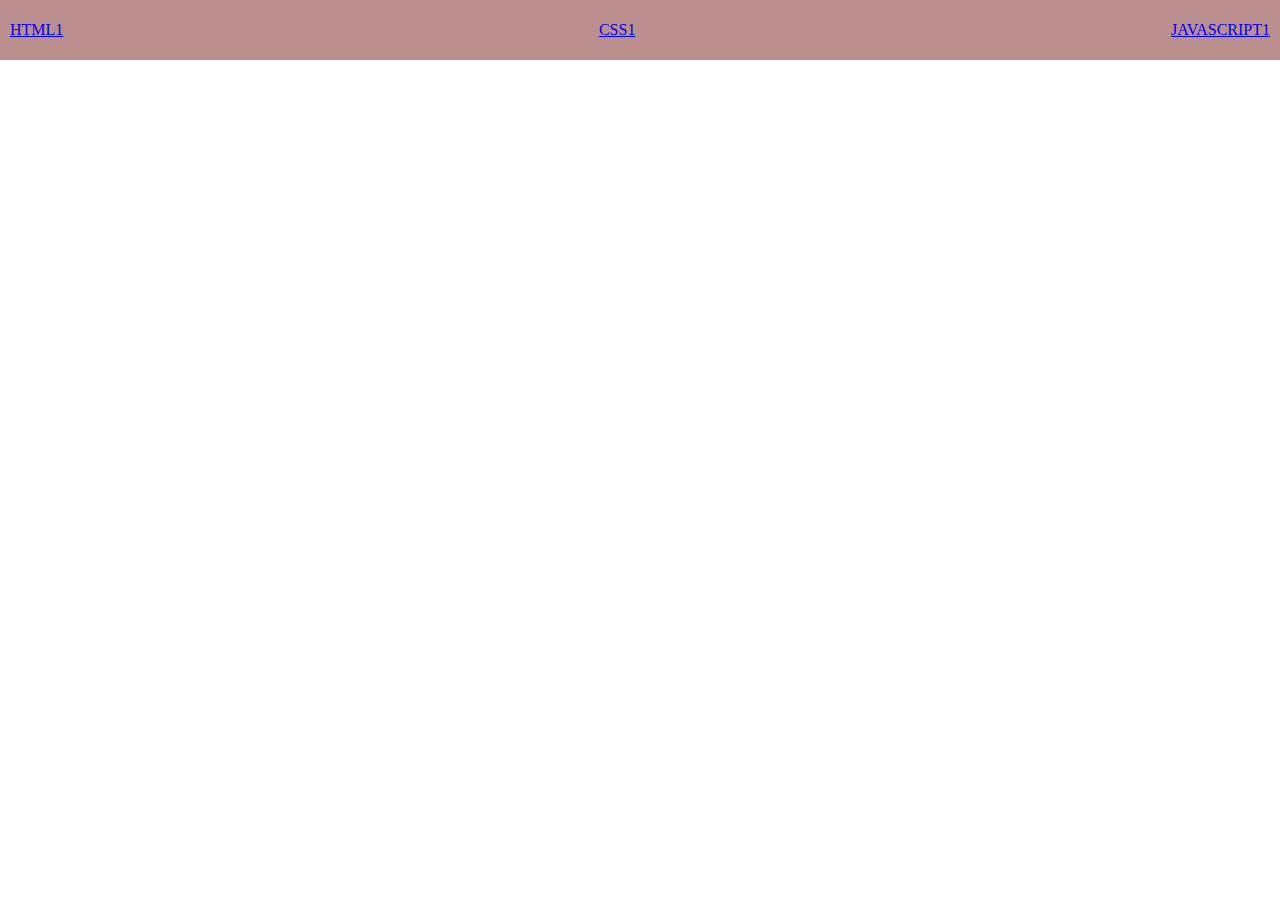
<file: index.html>
<!DOCTYPE html>
<html>
  <head>
    <meta http-equiv="content-type" content="text/html; charset=utf-8" />
    <title>สอน JavaScript</title>
    <link rel="stylesheet" href="style.css" type="text/css" media="all" />
    <script src="main.js"></script>
  </head>
  <body>
    <div class="t">
      <div class="tc">
        <a href="สรุป/HTML1.html">HTML1</a>
      </div>
      <div class="ct">
        <a href="สรุป/CSS1.html">CSS1</a>
      </div>
      <div class="tcct">
        <a href="สรุป/JAVASCRIPT1.html">JAVASCRIPT1</a>
      </div>
    </div>
  </body>
</html>
</file>
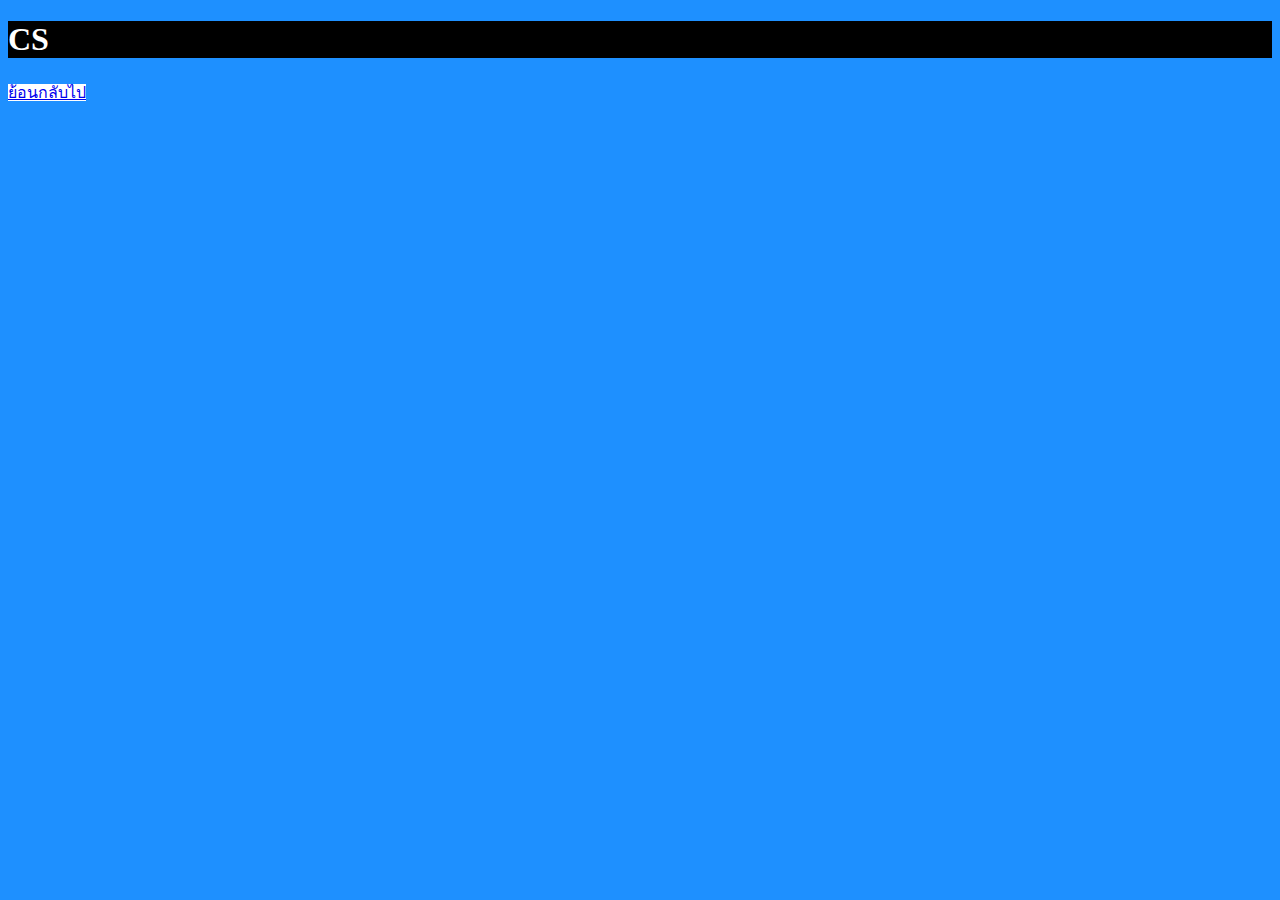
<file: สรุป/CSS1.html>
<!DOCTYPE html>
<html class="CSS1">
  <head>
    <meta http-equiv="content-type" content="text/html; charset=utf-8" />
    <title>Title</title>
    <link rel="stylesheet" href="รวม.css" type="text/css" media="all" />
  </head>
  <body>
    <h1>CS</h1>
    <a href="../index.html">ย้อนกลับไป</a>
  </body>
</html>
</file>
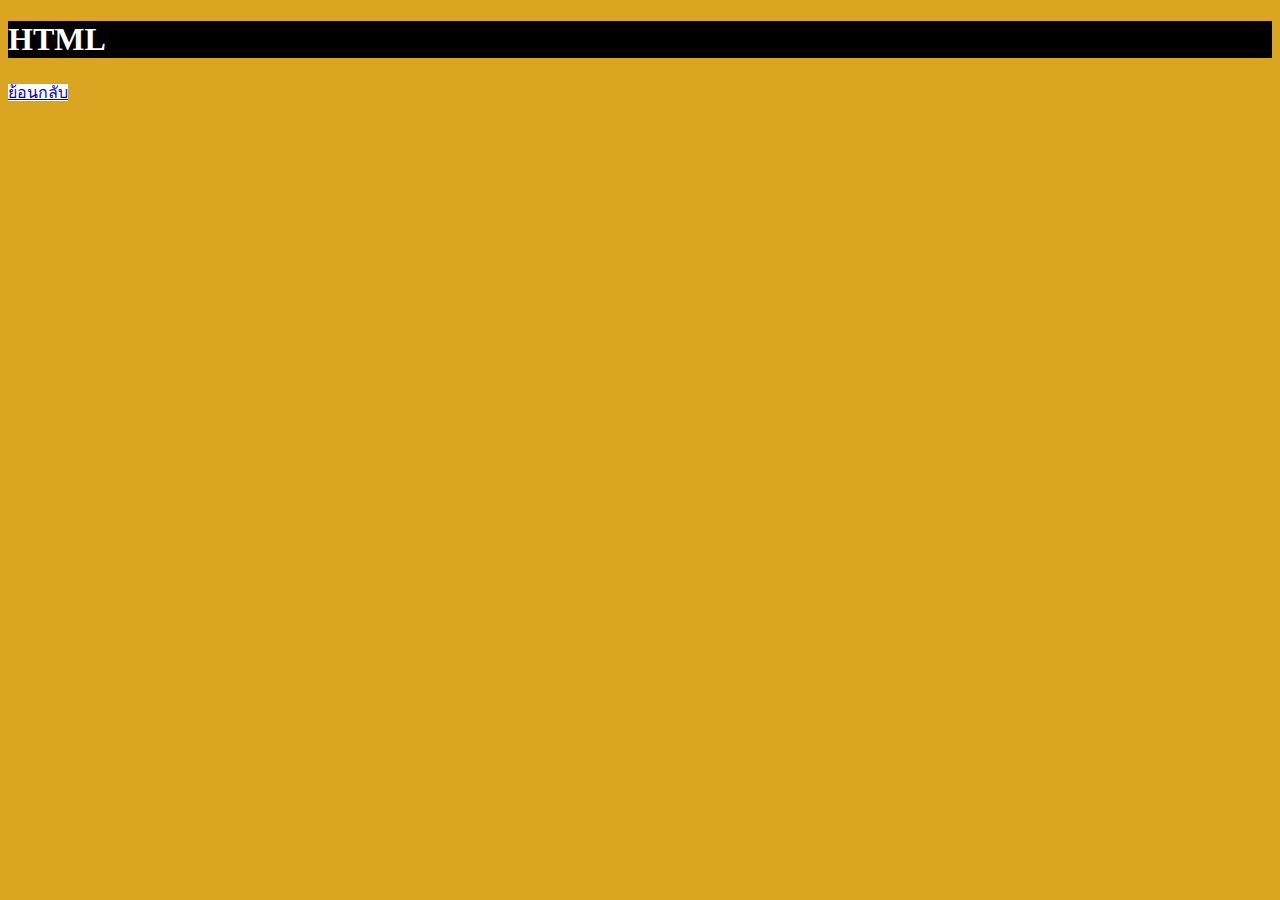
<file: สรุป/HTML1.html>
<!DOCTYPE html>
<html class="HTML1">
  <head>
    <meta http-equiv="content-type" content="text/html; charset=utf-8" />
    <title>Title</title>
    <link rel="stylesheet" href="รวม.css" type="text/css" media="all" />
  </head>
  <body>
    <h1>HTML</h1>
    <a href="../index.html">ย้อนกลับ</a>
  </body>
</html>
</file>
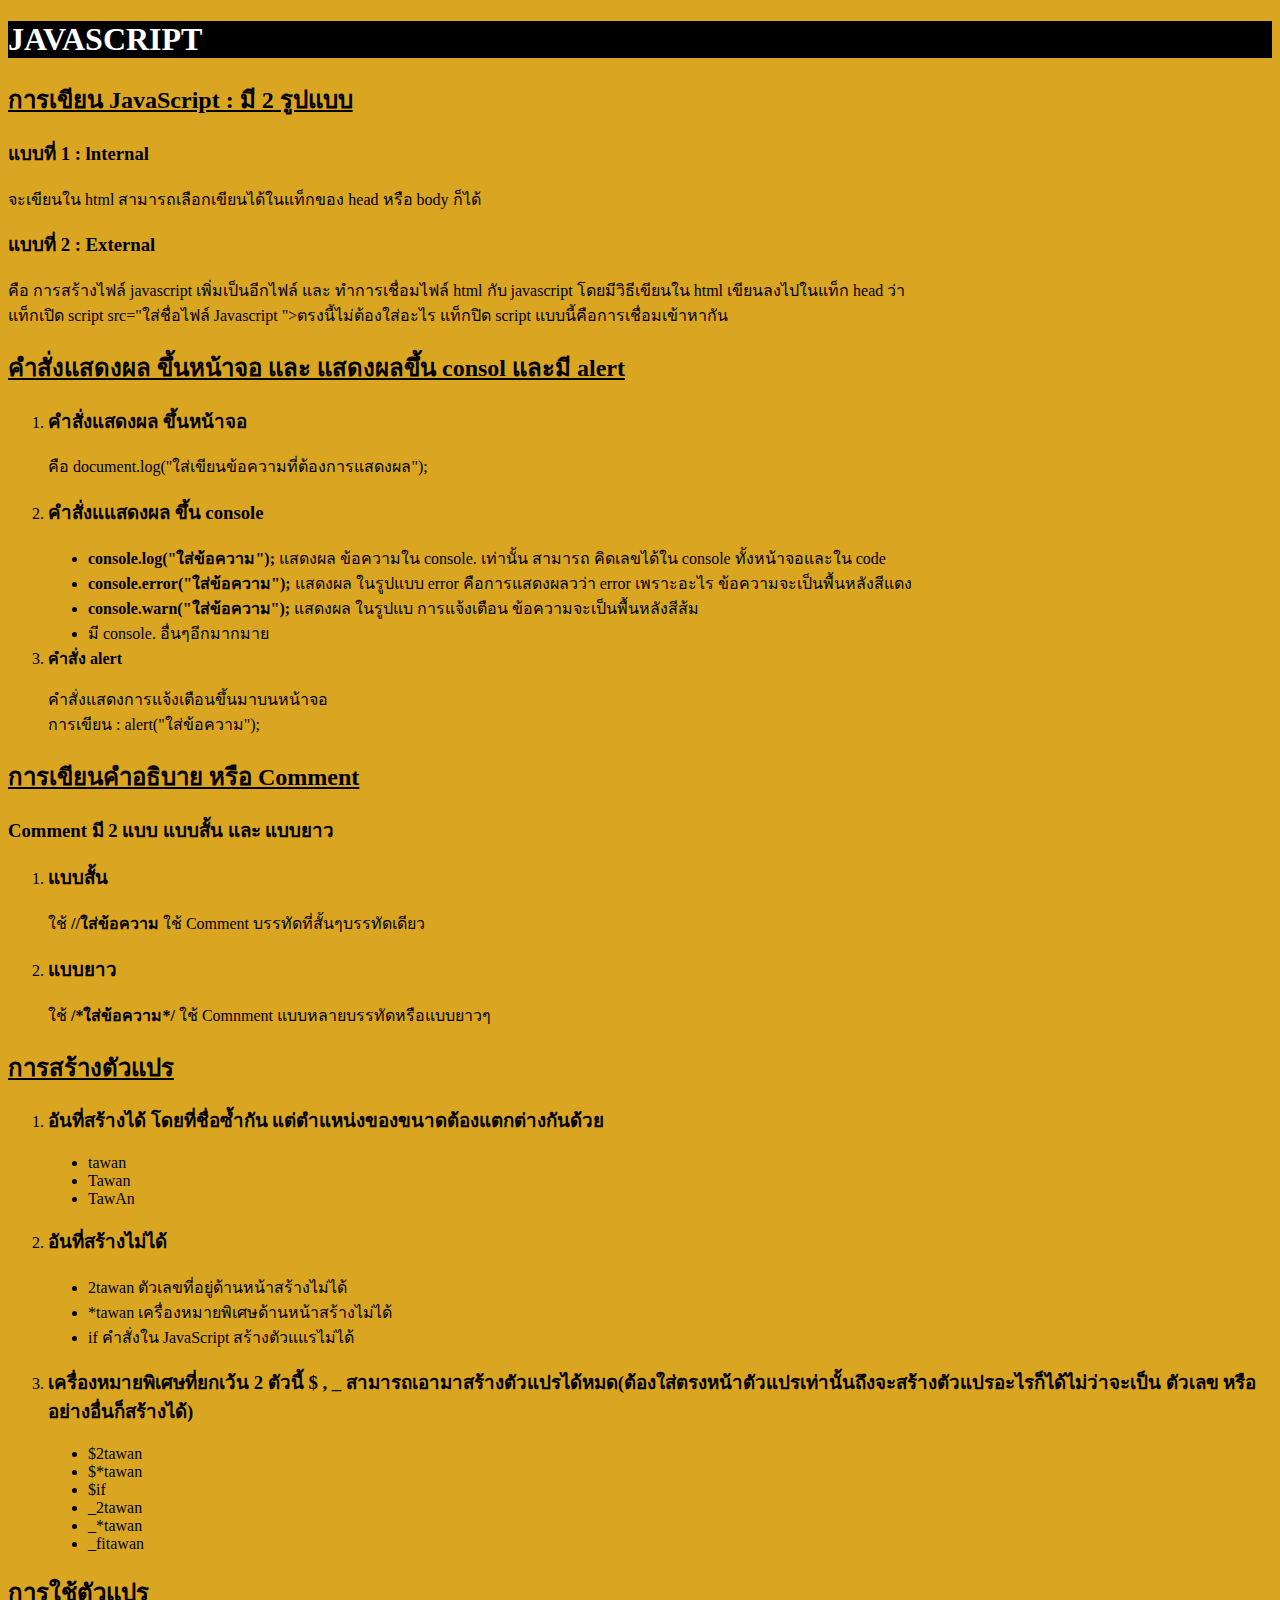
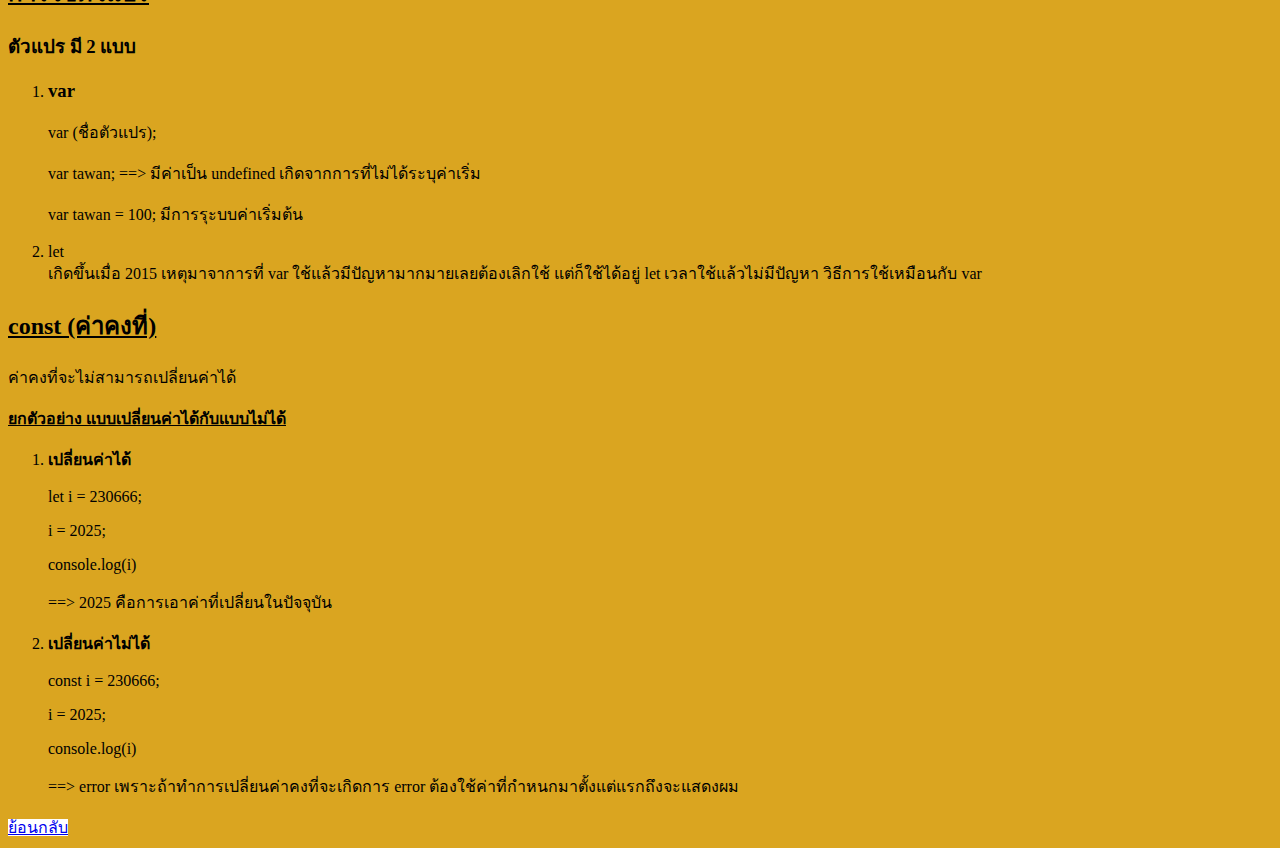
<file: สรุป/JAVASCRIPT1.html>
<!DOCTYPE html>
<html class="JAVASCRIPT1">
  <head>
    <meta http-equiv="content-type" content="text/html; charset=utf-8" />
    <title>Title</title>
    <link rel="stylesheet" href="รวม.css" type="text/css" media="all" />
    <script src="JAVASCRIPT2.js"></script>
  </head>
  <body>
    <h1>JAVASCRIPT</h1>
    <h2><u>การเขียน JavaScript : มี 2 รูปแบบ</u></h2>
      <h3>แบบที่ 1 : lnternal</h3>
      <p>จะเขียนใน html สามารถเลือกเขียนได้ในแท็กของ head หรือ body ก็ได้</p>
      <h3>แบบที่ 2 : External</h3>
      <p>คือ การสร้างไฟล์ javascript เพิ่มเป็นอีกไฟล์ และ ทำการเชื่อมไฟล์ html กับ javascript โดยมีวิธีเขียนใน html เขียนลงไปในแท็ก head ว่า<br> แท็กเปิด script  src="ใส่ชื่อไฟล์ Javascript ">ตรงนี้ไม่ต้องใส่อะไร แท็กปิด script แบบนี้คือการเชื่อมเข้าหากัน</p>
      <h2><u>คำสั่งแสดงผล ขึ้นหน้าจอ และ แสดงผลขึ้น consol และมี alert</u></h2>
      <ol type=1>
        <li><h3>คำสั่งแสดงผล ขึ้นหน้าจอ</h3><p>คือ document.log("ใส่เขียนข้อความที่ต้องการแสดงผล");</p></li>
        <li><h3>คำสั่งแแสดงผล ขึ้น console</h3></li>
        <ul type="disc">
          <li><b>console.log("ใส่ข้อความ");</b> แสดงผล ข้อความใน console. เท่านั้น สามารถ คิดเลขได้ใน console ทั้งหน้าจอและใน code </li>
          <li><strong>console.error("ใส่ข้อความ");</strong> แสดงผล ในรูปแบบ error คือการแสดงผลวว่า error เพราะอะไร ข้อความจะเป็นพื้นหลังสีแดง</li>
          <li><strong>console.warn("ใส่ข้อความ");</strong> แสดงผล ในรูปแบ การแจ้งเตือน ข้อความจะเป็นพื้นหลังสีส้ม</li>
          <li>มี console. อื่นๆอีกมากมาย</li>
        </ul>
          <li><strong>คำสั่ง alert</strong><p>คำสั่งแสดงการแจ้งเตือนขึ้นมาบนหน้าจอ<br>การเขียน : alert("ใส่ข้อความ");</p></li>
      </ol>
      
      <h2><u>การเขียนคำอธิบาย หรือ Comment</u></h2>
      <h3>Comment มี 2 แบบ แบบสั้น และ แบบยาว</h3>
      <ol type=1>
        <li><h3>แบบสั้น</h3><p>ใช้ <b>//ใส่ข้อความ</b> ใช้ Comment บรรทัดที่สั้นๆบรรทัดเดียว</p></li>
        <li><h3>แบบยาว</h3><p>ใช้ <b>/*ใส่ข้อความ*/</b> ใช้ Comnment แบบหลายบรรทัดหรือแบบยาวๆ</p></li>
      </ol>
    
    <h2><u>การสร้างตัวแปร</u></h2>
    <ol>
      <li><h3>อันที่สร้างได้ โดยที่ชื่อซ้ำกัน แต่ตำแหน่งของขนาดต้องแตกต่างกันด้วย</h3></li>
      <ul type="disc">
        <li>tawan</li>
        <li>Tawan</li>
        <li>TawAn</li>
      </ul>
      <li><h3>อันที่สร้างไม่ได้</h3></li>
      <ul type="disc">
        <li>2tawan ตัวเลขที่อยู่ด้านหน้าสร้างไม่ได้</li>
        <li>*tawan เครื่องหมายพิเศษด้านหน้าสร้างไม่ได้</li>
        <li>if คำสั่งใน JavaScript สร้างตัวแแรไม่ได้</li>
      </ul>
      <li><h3>เครื่องหมายพิเศษที่ยกเว้น 2 ตัวนี้ $ , _ สามารถเอามาสร้างตัวแปรได้หมด(ต้องใส่ตรงหน้าตัวแปรเท่านั้นถึงจะสร้างตัวแปรอะไรก็ได้ไม่ว่าจะเป็น ตัวเลข หรือ อย่างอื่นก็สร้างได้)</h3></li>
      <ul type=disc>
        <li>$2tawan</li>
        <li>$*tawan</li>
        <li>$if</li>
        <li>_2tawan</li>
        <li>_*tawan</li>
        <li>_fitawan</li>
      </ul>
    </ol>
    
    <h2><u>การใช้ตัวแปร</u></h2>
    <h3>ตัวแปร มี 2 แบบ</h3>
    <ol>
      <li><h3>var</h3></li>
      <p>var (ชื่อตัวแปร);</p>
      <p>var tawan; ==> มีค่าเป็น undefined เกิดจากการที่ไม่ได้ระบุค่าเริ่ม</p>
      <p>var tawan = 100; มีการรุะบบค่าเริ่มต้น</p>
      <li>let</li>
      เกิดขึ้นเมื่อ 2015 เหตุมาจาการที่ var ใช้แล้วมีปัญหามากมายเลยต้องเลิกใช้ แต่ก็ใช้ได้อยู่ let เวลาใช้แล้วไม่มีปัญหา วิธีการใช้เหมือนกับ var
    </ol>
    <h2><u>const (ค่าคงที่)</u></h2>
    <p>ค่าคงที่จะไม่สามารถเปลี่ยนค่าได้</p>
    <p><b><u>ยกตัวอย่าง แบบเปลี่ยนค่าได้กับแบบไม่ได้</u></b></p>
    <ol>
      <li><b>เปลี่ยนค่าได้</b></li>
      <p>let i = 230666;</p>
      <p>i = 2025;</p>
      <p>console.log(i)</p>
      <p>==> 2025 คือการเอาค่าที่เปลี่ยนในปัจจุบัน</p>
      <li><b>เปลี่ยนค่าไม่ได้</b></li>
      <p>const i = 230666;</p>
      <p>i = 2025;</p>
      <p>console.log(i)</p>
      <p>==> error เพราะถ้าทำการเปลี่ยนค่าคงที่จะเกิดการ error ต้องใช้ค่าที่กำหนกมาตั้งแต่แรกถึงจะแสดงผม</p>
    </ol>
    
    <a href="../index.html">ย้อนกลับ</a>
  </body>
</html>
</file>
<file: style.css>
*{
  margin: 0px;
  padding: 0px;
  box-sizing: border-box;
}

.t{
  height: 60px;
  color:#fff;
  background-color: rosybrown;
  display: flex;
  justify-content: space-between;
  align-items: center;
  padding: 10px;
}
</file>
<file: สรุป/รวม.css>
a{
  background-color: white;
}
.HTML1 {
  background-color: goldenrod;
}
.CSS1{
  background-color: dodgerblue;
}
.JAVASCRIPT1{
  background-color: goldenrod;
}
h1{
  color: white;
  background-color: black;
}
</file>
